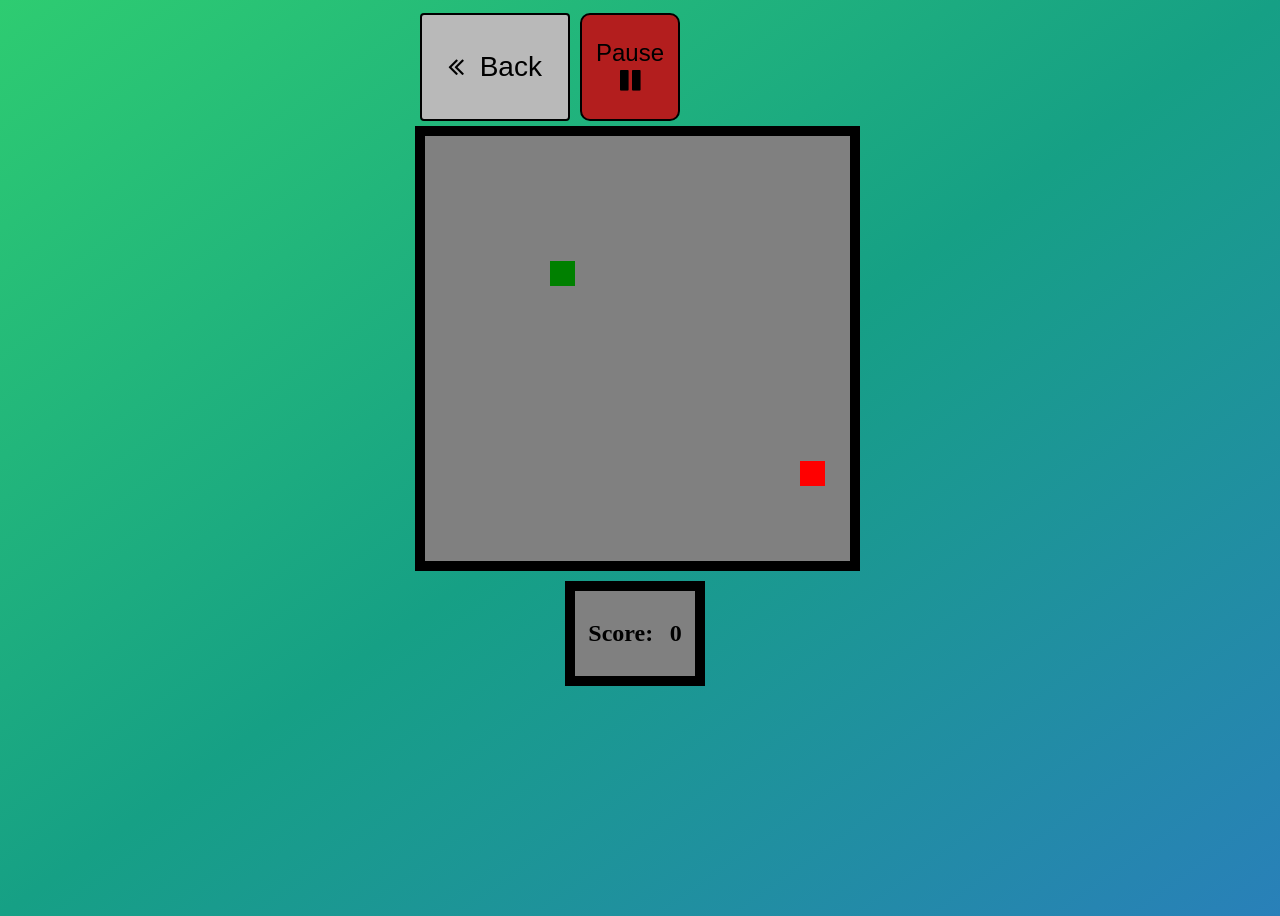
<file: index.html>
<!DOCTYPE html>
<html>
  <head>
    <meta charset="UTF-8" />
    <meta http-equiv="X-UA-Compatible" content="IE=edge" />
    <meta name="viewport" content="width=device-width, initial-scale=1.0" />
    <title>Snake Game - Playing</title>
    <link rel="stylesheet" href="style.css" />
    <link
      rel="stylesheet"
      href="https://cdnjs.cloudflare.com/ajax/libs/font-awesome/4.7.0/css/font-awesome.min.css"
    />
    <script src="https://ajax.googleapis.com/ajax/libs/jquery/3.6.4/jquery.min.js"></script>
  </head>
  <body>
    <div class="playing">
      <button id="back" onclick="window.location.href = 'home.html';">
        <i class="fa fa-angle-double-left"></i>
        <span lang="es">&#160Retourner</span>
        <span lang="en">&#160Back</span>
        <span lang="z">&#160返回</span>
      </button>
      <button id="pause" onclick="pause()">
        <span lang="es">Pause</span>
        <span lang="en">Pause</span>
        <span lang="z">暂停</span>
        <i class="fa fa-pause"></i></button>
      <button id="stats" onclick="openPopUp()">
        <span lang="es">Ouvert les Statistics de Jeu</span>
        <span lang="en">Open End Game Stats</span>
        <span lang="z">打开游戏结果</span> 
        <i class="fa fa-file-o"></i></button>
      <div class="popup" id="popup">
        <div class="header">
          <h2 id="tit">
            <span lang="es">Jeu Terminé !</span>
            <span lang="en">Game Over !</span>
            <span lang="z">游戏结束 !</span>
          </h2>
          <button id="close-but" onclick="XclosePopUp()">&times</button>
        </div>
        <div class="scoreboard">
          <p id="skore">
            <span lang="es">Score Finale: </span>
            <span lang="en">Final Score:</span>
            <span lang="z">最终分数:</span>
          </p>
          <p id="point2"></p>
        </div>
        <div id="somestat">
          <p id="statTitle">
            <span lang="es">Plus de Statistiques: </span>
          <span lang="en">More Stats:</span>
          <span lang="z">更多游戏统计:</span>
            <span id="dots">...</span>
            <div id="statistics">
            <span id="more">
              <p id="dist"></p>
              <p id="l"></p>
              <p id="r"></p>
              <p id="u"></p>
              <p id="d"></p>
            </span>
            </div>
          </p>
          <button onclick="expand()" id="showmore">
            <span lang="es">Montre Plus </span>
            <span lang="en">Show More</span>
            <span lang="z">展开</span>
          </button>
        </div>
        
        <div class="footer">
          <button id="leader" onclick="stl()">
            <span lang="es">Soumettre aux classements &#160</span>
            <span lang="en">Submit to Leaderboards &#160</span>
            <span lang="z">提交到排行榜 &#160</span>
            <i class="fa fa-bar-chart"></i>
          </button>
          <button class="restart" onclick="reset()">
            <span lang="es">Recommencer &#160</span>
            <span lang="en">Retry &#160</span>
            <span lang="z">重试 &#160</span>
            <i class="fa fa-repeat"></i>
          </button>
        </div>
      </div>
      <canvas id="board"></canvas>
      <div id="scoring">
        <p id="scoretitle">
        <span lang="es">Score:</span>
        <span lang="en">Score:</span>
        <span lang="z">分数:</span></p>
        <p id="point"></p></div>
      
    </div>
    <div id="overlay"></div>
    <script src="homescript.js"></script>
    <script src="script.js"></script>
  </body>
</html>
</file>
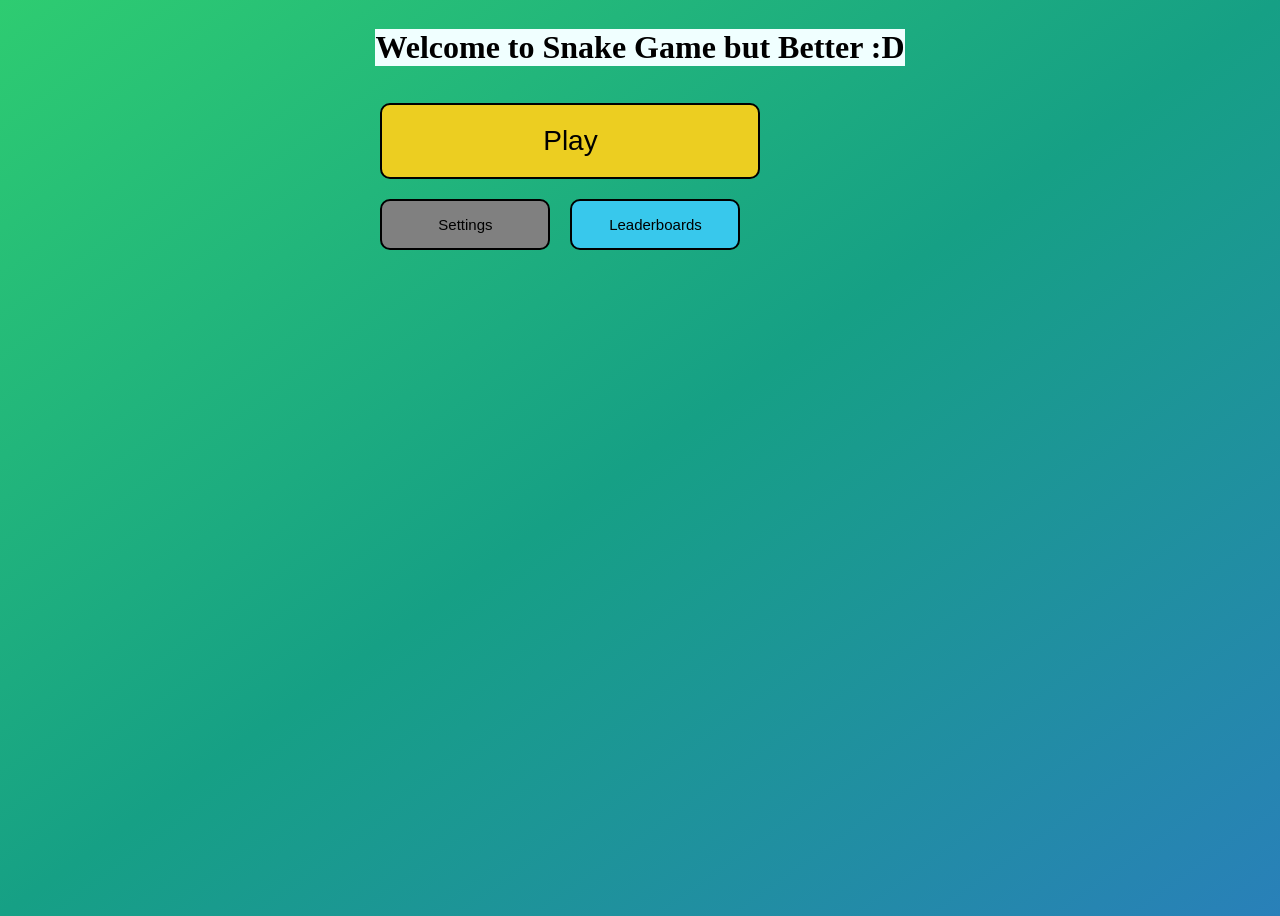
<file: home.html>
<!DOCTYPE html>
<html>
  <head>
    <meta charset="UTF-8" />
    <meta name="viewport" , content="width=device-width, initial-scale=1.0" />
    <title>Snake Game</title>
    <link rel="stylesheet" href="homestyle.css" />
    <script src="https://ajax.googleapis.com/ajax/libs/jquery/3.6.4/jquery.min.js"></script>
  </head>

  <body>
    <div class="startGrid">
      <h1>
        <span lang="en">Welcome to Snake Game but Better :D</span>
        <span lang="es">Bienvenue dans un meilleur jeu de serpent :D</span>
        <span lang="z">欢迎来到更好的小蛇游戏 :D</span>
      </h1>
      <button class="b1" onclick="window.location.href = 'index.html';">
        <span lang="en">Play</span>
        <span lang="es">Jouer</span>
        <span lang="z">开始游戏</span>
      </button>
      <button
        class="button b2"
        onclick="window.location.href = 'settings.html';"
      >
        <span lang="en">Settings</span>
        <span lang="es">Paramètres</span>
        <span lang="z">设计</span>
      </button>
      <button class="button b3">
        <span lang="en">Leaderboards</span>
        <span lang="es">Classements</span>
        <span lang="z">排行榜</span>
      </button>
    </div>
    <script src="homescript.js"></script>
  </body>
</html>
</file>
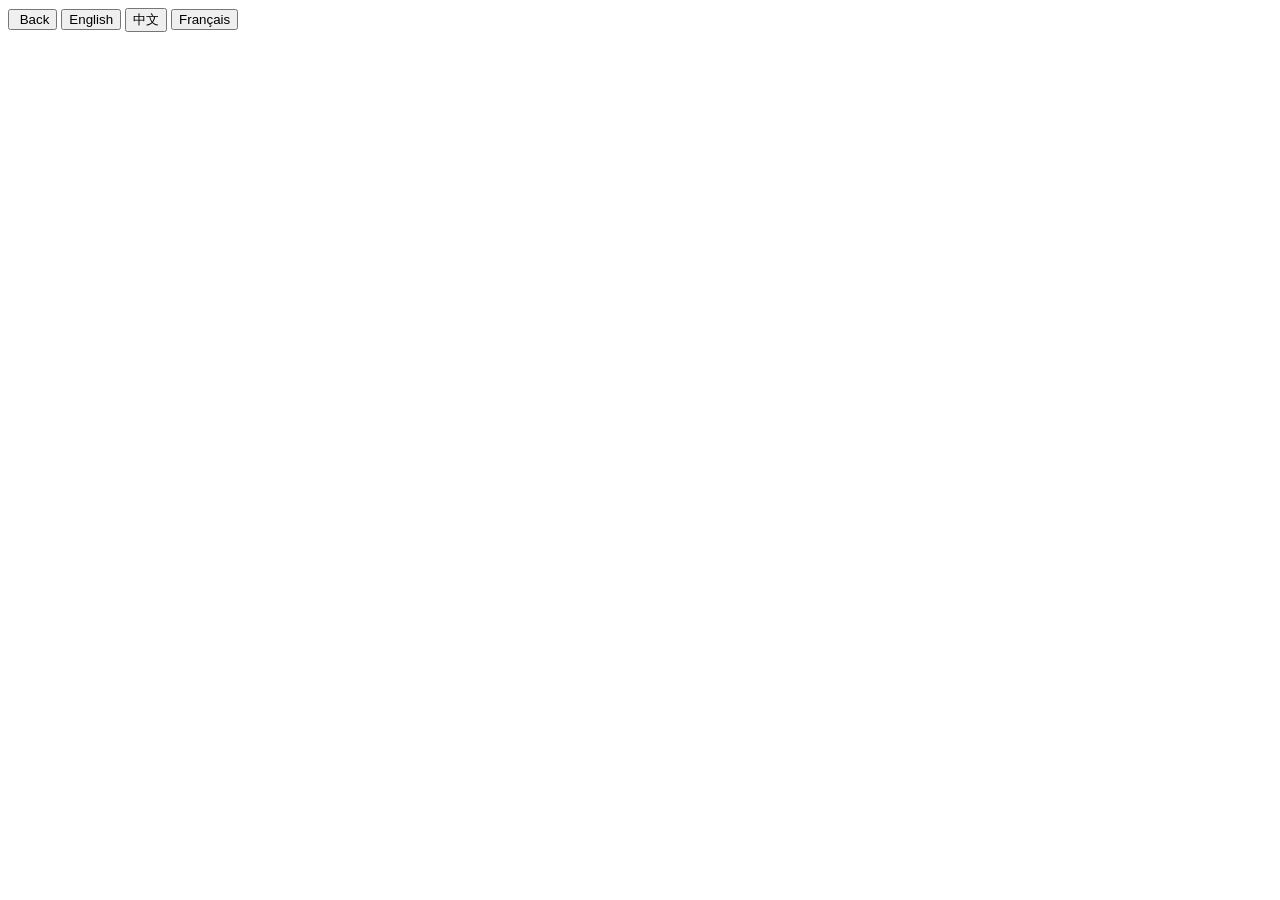
<file: languages.html>
<!DOCTYPE html>
<html lang="en">
<head>
    <meta charset="UTF-8">
    <meta http-equiv="X-UA-Compatible" content="IE=edge">
    <meta name="viewport" content="width=device-width, initial-scale=1.0">
    <title>Snake Game - Settings - Languages</title>
</head>
<body>
    <button id="back" onclick="window.location.href = 'settings.html';">
        <i class="fa fa-angle-double-left"></i>&#160Back
      </button>
    <button>English</button>
    <button>中文</button>
    <button>Français</button>
</body>
</html>
</file>
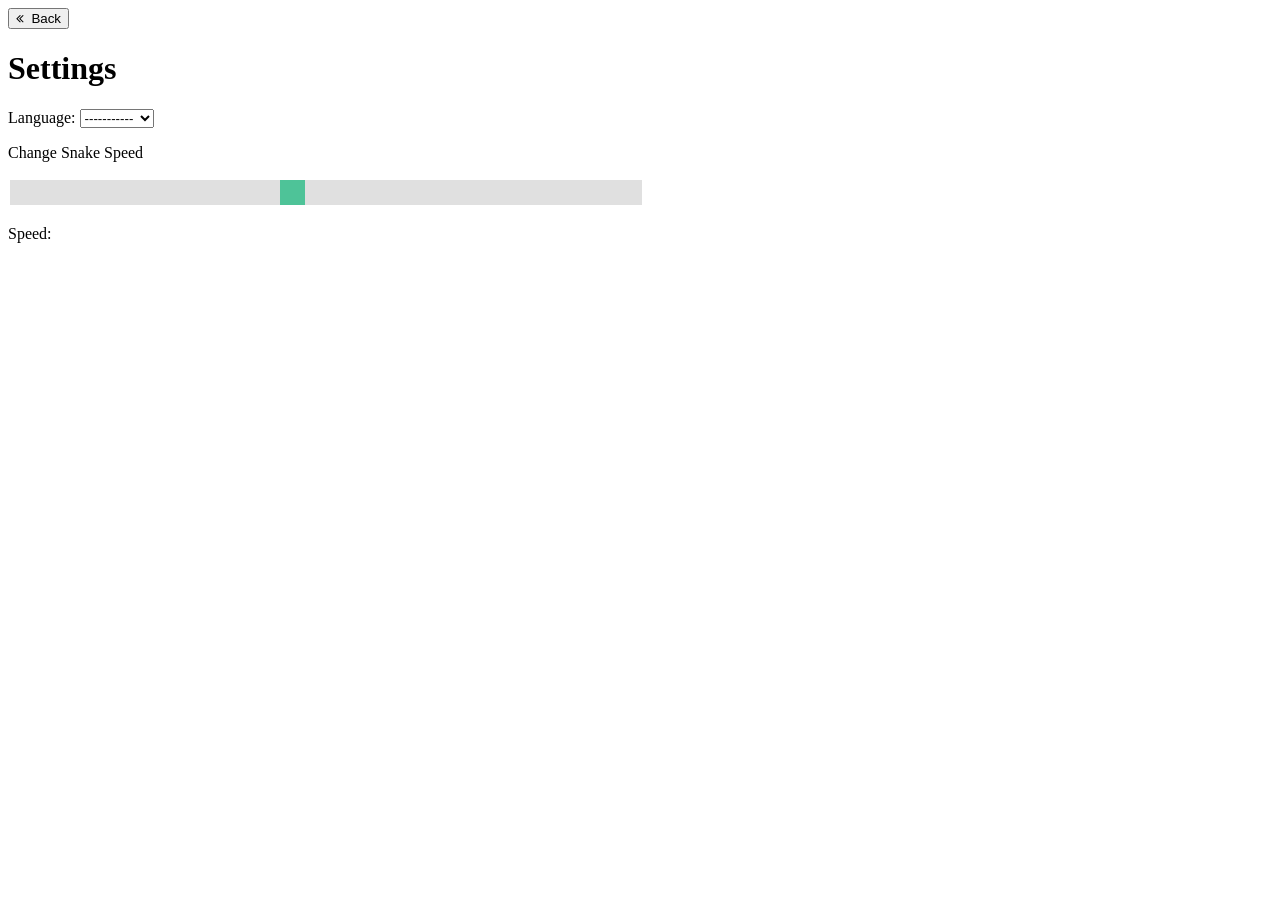
<file: settings.html>
<!DOCTYPE html>
<html>
  <head>
    <meta charset="UTF-8" />
    <meta http-equiv="X-UA-Compatible" content="IE=edge" />
    <meta name="viewport" content="width=device-width, initial-scale=1.0" />
    <title>Snake Game - Settings</title>
    <link rel="stylesheet" href="setstyle.css" />
    <link
      rel="stylesheet"
      href="https://cdnjs.cloudflare.com/ajax/libs/font-awesome/4.7.0/css/font-awesome.min.css"
    />
    <script src="https://ajax.googleapis.com/ajax/libs/jquery/3.6.4/jquery.min.js"></script>
  </head>
  <body>
    <button id="back" onclick="window.location.href = 'home.html';">
      <i class="fa fa-angle-double-left"></i>
      <span lang="es">&#160Retourner</span>
      <span lang="en">&#160Back</span>
      <span lang="z">&#160返回</span>
    </button>
    <h1>
      <span lang="es">Paramètres</span>
      <span lang="en">Settings</span>
      <span lang="z">设计</span>
    </h1>
    <div id="langSelector">
      <label for="lang-switch">
        <span lang="es">Lange:</span>
        <span lang="en">Language:</span>
        <span lang="z">语言:</span>
      </label>
      <select id="lang-switch">
        <option value="sl">-----------</option>
        <option value="en">English</option>
        <option value="es">Français</option>
        <option value="z">中文</option>
      </select>
    </div>
    <p><span lang="es">Changer la vitesse du serpent</span>
      <span lang="en">Change Snake Speed</span>
      <span lang="z">改变蛇的速度</span></p>

    <div class="slidecontainer">
        <input type="range" oninput="changeSpeed()" min="500" max="950" value="700" class="slider" id="myRange">
    <p>
      <span lang="es">La Vitesse: </span>
      <span lang="en">Speed: </span>
      <span lang="z">速度: </span>
       <span id="demo"></span>
    </p>
    </div>
    <script src="homescript.js"></script>
    <script src="setscript.js"></script>
  </body>
</html>
</file>
<file: style.css>
body {
  display: flex;
  flex-direction: column;
  justify-content: space-between;
  align-items: center;
  min-height: 100vh;
    background: #2ecc71;
  background-image: linear-gradient(to top left, #2980b9, #16a085, #2ecc71);
  }

.playing{
  display: grid;
  grid-template-columns: auto auto auto auto ;
  font-size: 20px;
}
#board{
  border: 10px solid black;
  grid-column-start: 1;
  grid-column-end: 7;
}
#scoring{
  display: flex;
  font-size: x-large;
  font-weight: bolder;
  padding:5px;
  margin:10px;
  border:10px solid black;
  background-color: grey;
  justify-content: space-around;
  position:relative;
  left: 140px;
}


#back{
  border-radius: 4px;
      background-color: rgb(185, 185, 185);
      border: 2px solid black;
      color: #000000;
      text-align: center;
      font-size: 28px;
      width: 150px;transition: all 0.5s;
      cursor: pointer;
      margin: 5px;
    
}

#back:hover{
  background-color: #505050; /* Green */
      color: white;
}
#back:active{
  background-color: #292929;
        transform: translateY(1px);
}

.popup{
  display:grid;
  position: fixed;
  top: 50%;
  left: 50%;
  transform: translate(-50%, -50%) scale(0);
  transition: 200ms ease-in-out;
  border: 1px solid black;
  border-radius: 10px;
  z-index: 10;
  background-color: white;
  width: 450px;
  max-width: 80%;
}

.open-popup{
  transform: translate(-50%, -50%) scale(1);
}

#overlay {
  position: fixed;
  opacity: 0;
  transition: 200ms ease-in-out;
  top: 0;
  left: 0;
  right: 0;
  bottom: 0;
  background-color: rgba(0, 0, 0, .5);
  pointer-events: none;
}

#overlay.active {
  opacity: 1;
  pointer-events: all;
}

.header{
  padding: 5px;
  display: flex;
  justify-content: space-between;
  align-items: center;
  border-bottom: 1px solid black;
}

#tit{
  font-size: 2rem;
  font-weight: bolder;
  position:relative;
  left:140px;
}

#close-but{
  cursor: pointer;
  border: none;
  outline: none;
  background: none;
  font-size: 1.25rem;
  font-weight: bold;
}
#close-but:hover{
  background-color: red;
  color:white;
}
#close-but:active{
  background-color: rgb(155, 2, 2);
}
.scoreboard{
  
  display: flex;
  position:relative;
  left:170px;
  font-size:1.5rem;
  font-weight: bold;
  gap:10px;
}
#somestat{
  border-top: 1px solid black;
  border-bottom: 1px solid black;
}
#statTitle{
  font-weight: bold;
  text-align: center;
}
#more{
  display:none;
  position:relative;
  left:120px;
}
#showmore{
  position:relative;
  left:160px;
  border-radius: 10px;
  background-color: #a8a8a8;
  border: 2px solid black;
  color: white;
  text-align: center;
  font-size: large;
  padding: 5px;
  width: 120px;
  transition: all 0.5s;
  cursor: pointer;
  margin: 5px;
}
#showmore:hover{
  background-color: #888888;;
}
#showmore:active{
  background-color: #696969;
  transform: translateY(2px);
}
.footer{
  padding: 10px 15px;
  display: flex;
}
#leader{
  border-radius: 10px;
  background-color: #21a6ff;
  border: 2px solid black;
  color: white;
  text-align: center;
  font-size: large;
  padding: 10px;
  width: 200px;
  transition: all 0.5s;
  cursor: pointer;
  margin: 5px;
}
#leader:hover{
  background-color: #2d6fff;;
}
#leader:active{
  background-color: #1c03ff;
  transform: translateY(2px);
}

#leader.cont{
  background-color:yellow;
}
#leader.cont:hover{
  background-color: #aeff00;;
}
#leader.cont:active{
  background-color: #51ff00;
  transform: translateY(2px);
}

.restart{
  border-radius: 10px;
background-color: #32fd3c;
border: 2px solid black;
color: white;
text-align: center;
font-size: larger;
padding: 10px;
width: 200px;
transition: all 0.5s;
cursor: pointer;
margin: 5px;
}
.restart:hover{
  background-color: rgb(2, 209, 71);
}
.restart:active{
  background-color: rgb(2, 145, 102);
  transform: translateY(2px);
}

#pause{
  visibility: visible;
  border-radius: 10px;
  background-color: #b31e1e;
  border: 2px solid black;
  color: black;
  text-align: center;
  font-size: larger;
  padding: 10px;
  width: 100px;
  transition: all 0.5s;
  cursor: pointer;
  margin: 5px;
}
#pause.acti{
  visibility: hidden;
}

#stats{
  visibility: hidden;
  border-radius: 10px;
  background-color: #40f7ab;
  border: 2px solid black;
  color: white;
  text-align: center;
  font-size: larger;
  padding: 10px;
  width: 170px;
  transition: all 0.5s;
  cursor: pointer;
  margin: 5px;
}

#stats.act{
  visibility: visible;
}
</file>
<file: homestyle.css>
.startGrid{
    display: grid;
    row-gap: 10px;
    column-gap: 10px;
    grid-template-columns: auto auto auto;
  }
#langSelector{
  background-color: aliceblue;
}
  body {
    display: flex;
    flex-direction: column;
    justify-content: space-between;
    align-items: center;
    min-height: 100vh;
      background: #2ecc71;
    background-image: linear-gradient(to top left, #2980b9, #16a085, #2ecc71);
    }
    h1{
        animation: color-change 10s infinite;
        background-color: azure;
        grid-column-start: 1;
      grid-column-end: 4;
    
    }
    @keyframes color-change {
        0% { color: red; }
        25%{ color: yellow;}
        50% { color: rgb(0, 255, 34); }
        75%{ color: rgb(0, 68, 255);}
        100% { color: rgb(255, 0, 221); }
      }
    .button {
        border-radius: 10px;
      background-color: #f4511e;
      border: 2px solid;
      border-color: black;
      color: #000000;
      text-align: center;
      font-size: 28px;
      padding: 20px;
      width: 200px;
      transition: all 0.5s;
      cursor: pointer;
      margin: 5px;
    }
    
    .b1{
        border-radius: 10px;
  background-color: #ecce21;
  border: 2px solid black;
  color: black;
  text-align: center;
  font-size: 28px;
  padding: 20px;
  width: 380px;
  transition: all 0.5s;
  cursor: pointer;
  margin: 5px;
        grid-column-start: 1;
      grid-column-end: 4;
}
.b1:hover{
  background-color: #fcac00;
}
.b1:active {
  background-color: #e93701;
  transform: translateY(2px);
}
.b1 span {
        cursor: pointer;
        display: inline-block;
        position: relative;
        transition: 0.5s;
}
      
      .b1 span:after {
        content: '\00bb';
        position: absolute;
        opacity: 0;
        top: 0;
        right: -20px;
        transition: 0.5s;
      }
      
      .b1:hover span {
        color:white;
        padding-right: 25px;
        
      }
      
      .b1:hover span:after {
        opacity: 1;
        right: 0;
        
      }
    
    .b2{
        background-color: grey;
        padding: 5px;
        font-size: 15px;
        width: 170px;
    }
    .b2:hover{
        background-color: #505050; /* Green */
      color: white;
    }
    .b2:active {
        background-color: #292929;
        transform: translateY(2px);
      }
    
    .b3{
        background-color: rgb(56, 200, 236);
        padding: 15px 32px;
        width: 170px;
        font-size: 15px;
    }
    .b3:hover{
        background-color: #2d6fff; /* Green */
      color: white;
    }
    .b3:active {
        background-color: #1c03ff;
        transform: translateY(2px);
      }
    
      .button span {
        cursor: pointer;
        display: inline-block;
        position: relative;
        transition: 0.5s;
      }
      
      .button span:after {
        content: '\00bb';
        position: absolute;
        opacity: 0;
        top: 0;
        right: -20px;
        transition: 0.5s;
      }
      
      .button:hover span {
        padding-right: 25px;
        color: white;
      }
      
      .button:hover span:after {
        opacity: 1;
        right: 0;
      }
</file>
<file: setstyle.css>
.slidecontainer {
    width: 50%;
  }
  
  .slider {
    appearance: none;
    width: 100%;
    height: 25px;
    background: #d3d3d3;
    outline: none;
    opacity: 0.7;
    -webkit-transition: .2s;
    transition: opacity .2s;
  }
  
  .slider:hover {
    opacity: 1;
  }
  
  .slider::-webkit-slider-thumb {
    -webkit-appearance: none;
    appearance: none;
    width: 25px;
    height: 25px;
    background: #04AA6D;
    cursor: pointer;
  }
  
  .slider::-moz-range-thumb {
    width: 25px;
    height: 25px;
    background: #04AA6D;
    cursor: pointer;
  }
</file>
